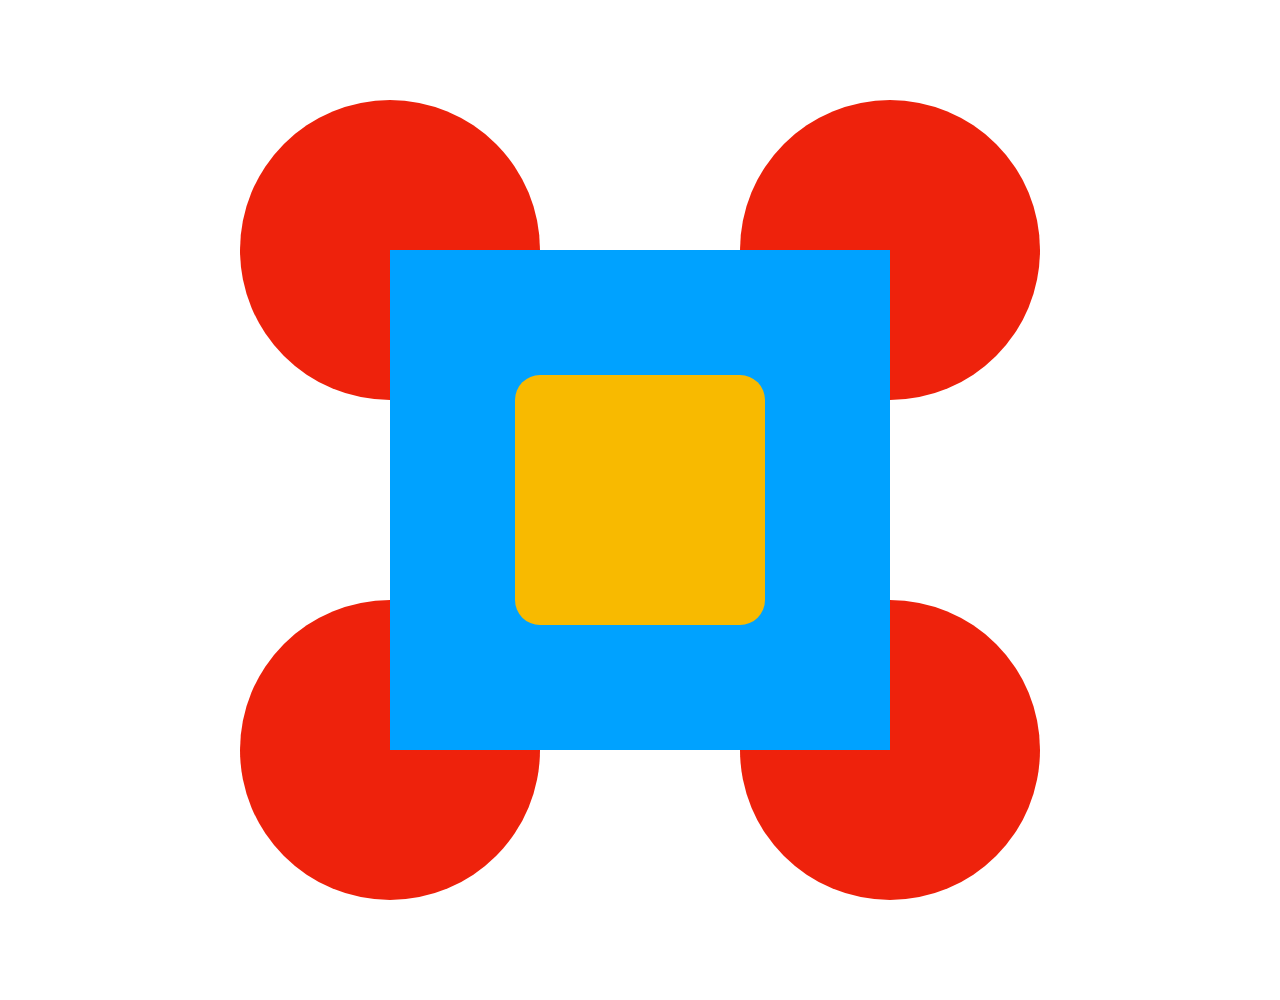
<file: index.html>
<!DOCTYPE html>
<html lang="en">
<head>
    <meta charset="UTF-8">
    <meta name="viewport" content="width=device-width, initial-scale=1.0">
    <link rel="stylesheet" href="style/main.css">
    <title> figure </title>
</head>

<body>
        <div class="wrap">
        <div class="big-square"></div>
            <div class="circle top-left"></div>
            <div class="circle top-right"></div>    
            <div class="circle bottom-left"></div>
            <div class="circle bottom-right"></div>
            <div class="small-square"></div>
         </div>
    </div>
</body>
</html>
</file>
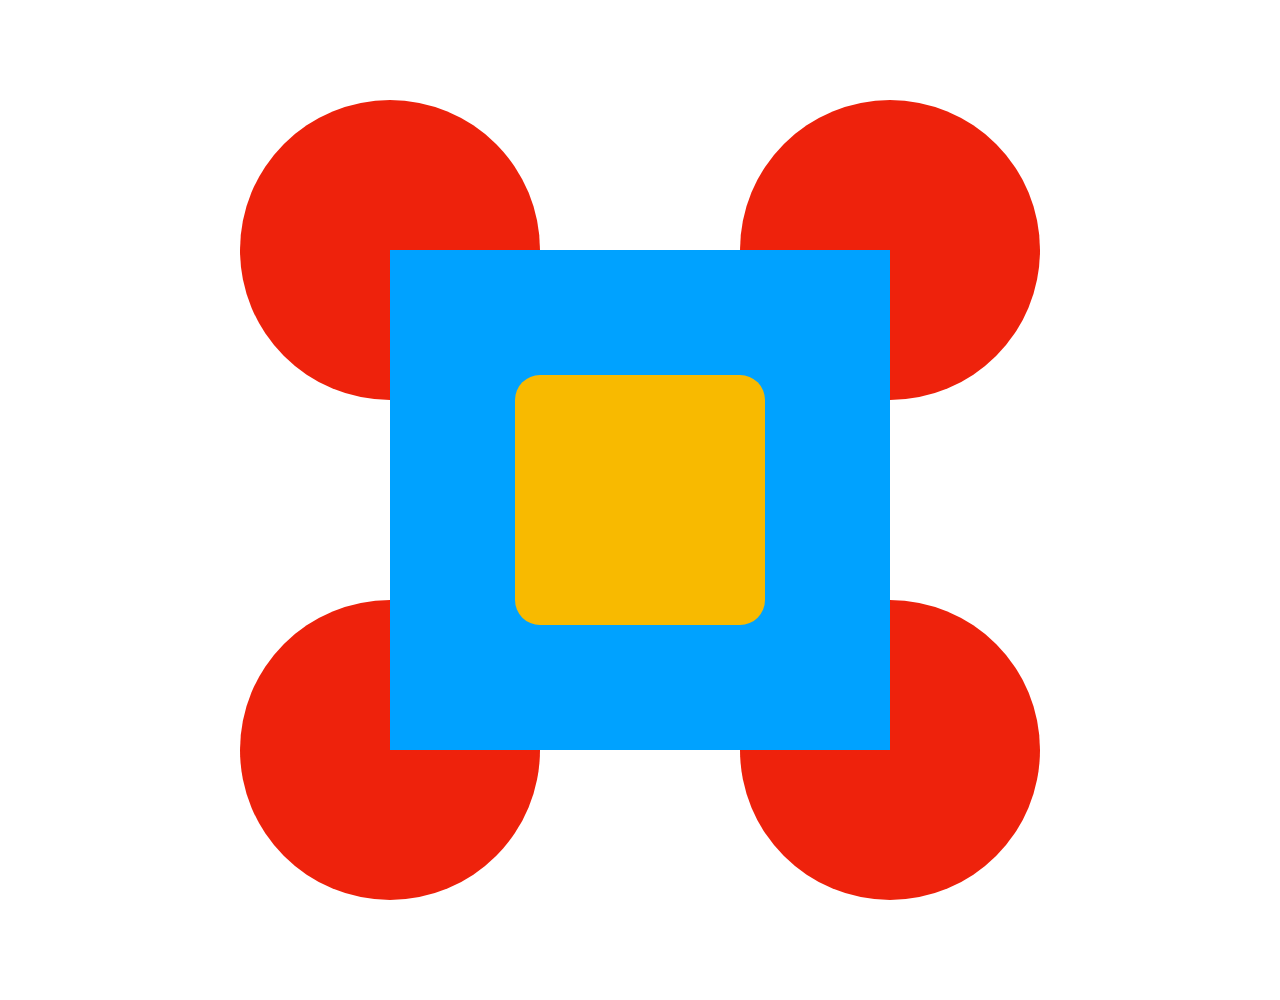
<file: indx.html>
<!DOCTYPE html>
<html lang="en">
<head>
    <meta charset="UTF-8">
    <meta name="viewport" content="width=device-width, initial-scale=1.0">
    <link rel="stylesheet" href="style/main.css">
    <title> figure </title>
</head>

<body>
        <div class="wrap">
        <div class="big-square"></div>
            <div class="circle top-left"></div>
            <div class="circle top-right"></div>    
            <div class="circle bottom-left"></div>
            <div class="circle bottom-right"></div>
            <div class="small-square"></div>
         </div>
    </div>
</body>
</html>
</file>
<file: style/main.css>
@charset "UTF-8";

       /*Document css*/
* {
       box-sizing: border-box;
       margin: 0;
       padding: 0;
}


.wrap {
        position: relative;
        width: 1000px;
        height: 1000px;
        margin: 0 auto;
}
        
.big-square {
        position: relative;
        width: 50%;
        height: 50%;
        top: 25%;
        left: 25%;
        background: #00A2FF;
        z-index: 10;
}

.big-square:hover {
        position: relative;
        top: 25%;
        left: 25%;
        width: 50%;
        height: 50%;
        background: #757575;
        z-index: 20;
}

.small-square {
        position: absolute;
        top: 37.5%;
        left: 37.5%;
        width: 25%;
        height: 25%;
        background: #f8ba00; 
        border-radius: 10%;
        z-index: 15;
}
    
.circle {
        position: absolute;
        background-color: #EE220C;
        width: 30%;
        height: 30%;
        border-radius: 50%;
        z-index: 5;
}

.top-left {
        top: 10%;
        left: 10%;
}

.top-left:hover {
    top: 10%;
    left: 10%;
    background: #00ffc4;
    z-index: 15;
    }

.top-right {
    top: 10%;
    right: 10%;
}
        
.top-right:hover {
    top: 10%;
    right: 10%;
    background: #90ff00;
    z-index: 15;
}

.bottom-left {
    bottom: 10%;
    right: 10%;
}
            
.bottom-left:hover {
    bottom: 10%;
    right: 10%;
    background: #ff005e;
    z-index: 15;
}

.bottom-right {
    bottom: 10%;
    left: 10%;
}
                
.bottom-right:hover {
    bottom: 10%;
    left: 10%;
    background: #5000ff;
    z-index: 15;
}
</file>
